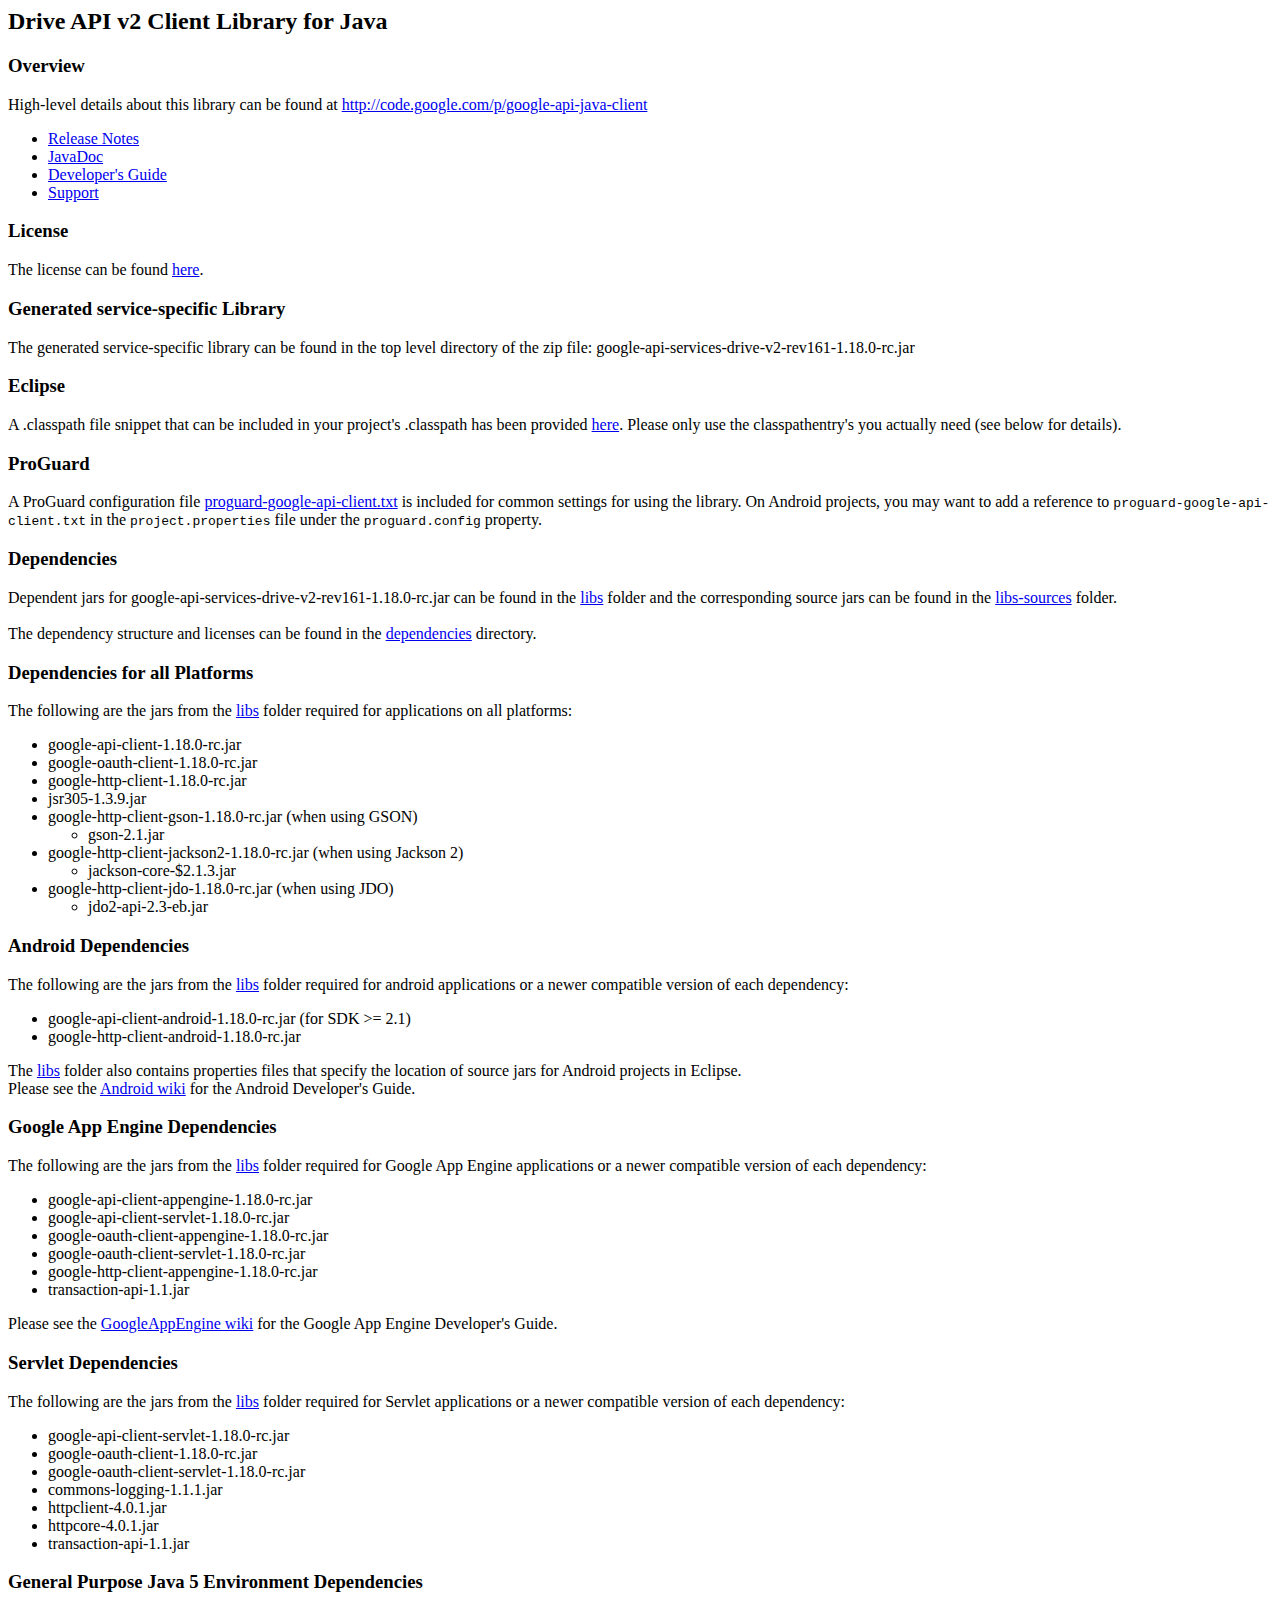
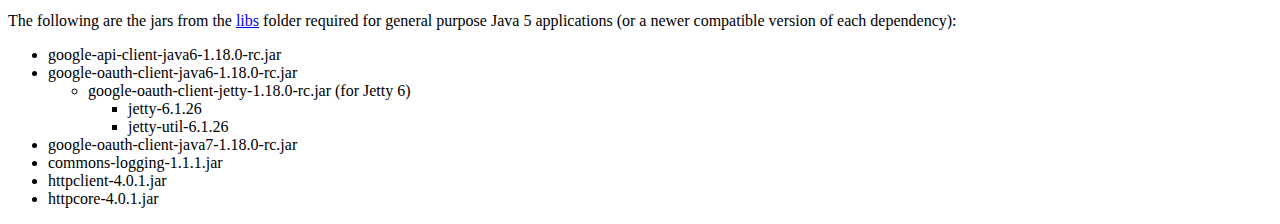
<file: Paperless Timesheets/.google_apis/drive-v2r161lv1.18.0-rc/drive/readme.html>
<html>
<title>Drive API v2 Client Library for Java</title>
<body>
<h2>Drive API v2 Client Library for Java</h2>

<h3>Overview</h3>
<p>High-level details about this library can be found at
<a href="http://code.google.com/p/google-api-java-client">http://code.google.com/p/google-api-java-client</a>
<ul>
  <li><a href='http://code.google.com/p/google-api-java-client/wiki/ReleaseNotes#Version_1.18.0-rc'>Release Notes</a></li>
  <li><a href='http://javadoc.google-api-java-client.googlecode.com/hg/apis/drive/v2/index.html'>JavaDoc</a></li>
  <li><a href='http://code.google.com/p/google-api-java-client/wiki/DeveloperGuide'>Developer's Guide</a></li>
  <li><a href='http://groups.google.com/group/google-api-java-client'>Support</a></li>
</ul>

<h3>License</h3>
The license can be found <a href='LICENSE.txt'>here</a>.<br/>

<h3>Generated service-specific Library</h3>
The generated service-specific library can be found in the top level directory
of the zip file:
google-api-services-drive-v2-rev161-1.18.0-rc.jar


<h3>Eclipse</h3>
A .classpath file snippet that can be included in your project's .classpath has been provided <a href='classpath-include'>here</a>.
Please only use the classpathentry's you actually need (see below for details).

<h3>ProGuard</h3>
A ProGuard configuration file <a href="proguard-google-api-client.txt">proguard-google-api-client.txt</a>
is included for common settings for using the library. On Android projects, you may want to add a reference to
<code>proguard-google-api-client.txt</code> in the <code>project.properties</code> file under the
<code>proguard.config</code> property.

<h3>Dependencies</h3>
<p>
Dependent jars for
google-api-services-drive-v2-rev161-1.18.0-rc.jar
can be found in the <a href='libs'>libs</a> folder and the corresponding source
jars can be found in the <a href='libs-sources'>libs-sources</a> folder.
<br/><br/>
The dependency structure and licenses can be found in the
<a href='dependencies'>dependencies</a> directory.
</p>

<h3>Dependencies for all Platforms</h3>
The following are the jars from the <a href='libs'>libs</a> folder required for
applications on all platforms:
<ul>
  <li>google-api-client-1.18.0-rc.jar</li>
  <li>google-oauth-client-1.18.0-rc.jar</li>
  <li>google-http-client-1.18.0-rc.jar</li>
  <li>jsr305-1.3.9.jar</li>
  <li>google-http-client-gson-1.18.0-rc.jar (when using GSON)
    <ul>
      <li>gson-2.1.jar</li>
    </ul>
  </li>
  <li>google-http-client-jackson2-1.18.0-rc.jar (when using Jackson 2)
    <ul>
      <li>jackson-core-$2.1.3.jar</li>
    </ul>
  </li>
  <li>google-http-client-jdo-1.18.0-rc.jar (when using JDO)
    <ul>
      <li>jdo2-api-2.3-eb.jar</li>
    </ul>
  </li>
</ul>

<h3>Android Dependencies</h3>
The following are the jars from the <a href='libs'>libs</a> folder required for
android applications or a newer compatible version of each dependency:
<ul>
  <li>google-api-client-android-1.18.0-rc.jar (for SDK &gt;= 2.1)</li>
  <li>google-http-client-android-1.18.0-rc.jar</li>
</ul>
The <a href='libs'>libs</a> folder also contains properties files that specify the location of source
jars for Android projects in Eclipse.<br/>
Please see the
<a href='http://code.google.com/p/google-api-java-client/wiki/Android'>Android wiki</a>
for the Android Developer's Guide.

<h3>Google App Engine Dependencies</h3>
The following are the jars from the <a href='libs'>libs</a> folder required for
Google App Engine applications or a newer compatible version of each dependency:
<ul>
  <li>google-api-client-appengine-1.18.0-rc.jar</li>
  <li>google-api-client-servlet-1.18.0-rc.jar</li>
  <li>google-oauth-client-appengine-1.18.0-rc.jar</li>
  <li>google-oauth-client-servlet-1.18.0-rc.jar</li>
  <li>google-http-client-appengine-1.18.0-rc.jar</li>
  <li>transaction-api-1.1.jar</li>
</ul>
Please see the
<a href='http://code.google.com/p/google-api-java-client/wiki/GoogleAppEngine'>GoogleAppEngine wiki</a>
for the Google App Engine Developer's Guide.

<h3>Servlet Dependencies</h3>
The following are the jars from the <a href='libs'>libs</a> folder required for
Servlet applications or a newer compatible version of each dependency:
<ul>
  <li>google-api-client-servlet-1.18.0-rc.jar</li>
  <li>google-oauth-client-1.18.0-rc.jar</li>
  <li>google-oauth-client-servlet-1.18.0-rc.jar</li>
  <li>commons-logging-1.1.1.jar</li>
  <li>httpclient-4.0.1.jar</li>
  <li>httpcore-4.0.1.jar</li>
  <li>transaction-api-1.1.jar</li>
</ul>

<h3>General Purpose Java 5 Environment Dependencies</h3>
The following are the jars from the <a href='libs'>libs</a> folder required for
general purpose Java 5 applications (or a newer compatible version of each dependency):
<ul>
  <li>google-api-client-java6-1.18.0-rc.jar</li>
  <li>google-oauth-client-java6-1.18.0-rc.jar
  <ul>
    <li>google-oauth-client-jetty-1.18.0-rc.jar (for Jetty 6)
      <ul>
        <li>jetty-6.1.26</li>
        <li>jetty-util-6.1.26</li>
      </ul>
    </li>
  </ul></li>
  <li>google-oauth-client-java7-1.18.0-rc.jar</li>
  <li>commons-logging-1.1.1.jar</li>
  <li>httpclient-4.0.1.jar</li>
  <li>httpcore-4.0.1.jar</li>
</ul>


</body>
</html>
</file>
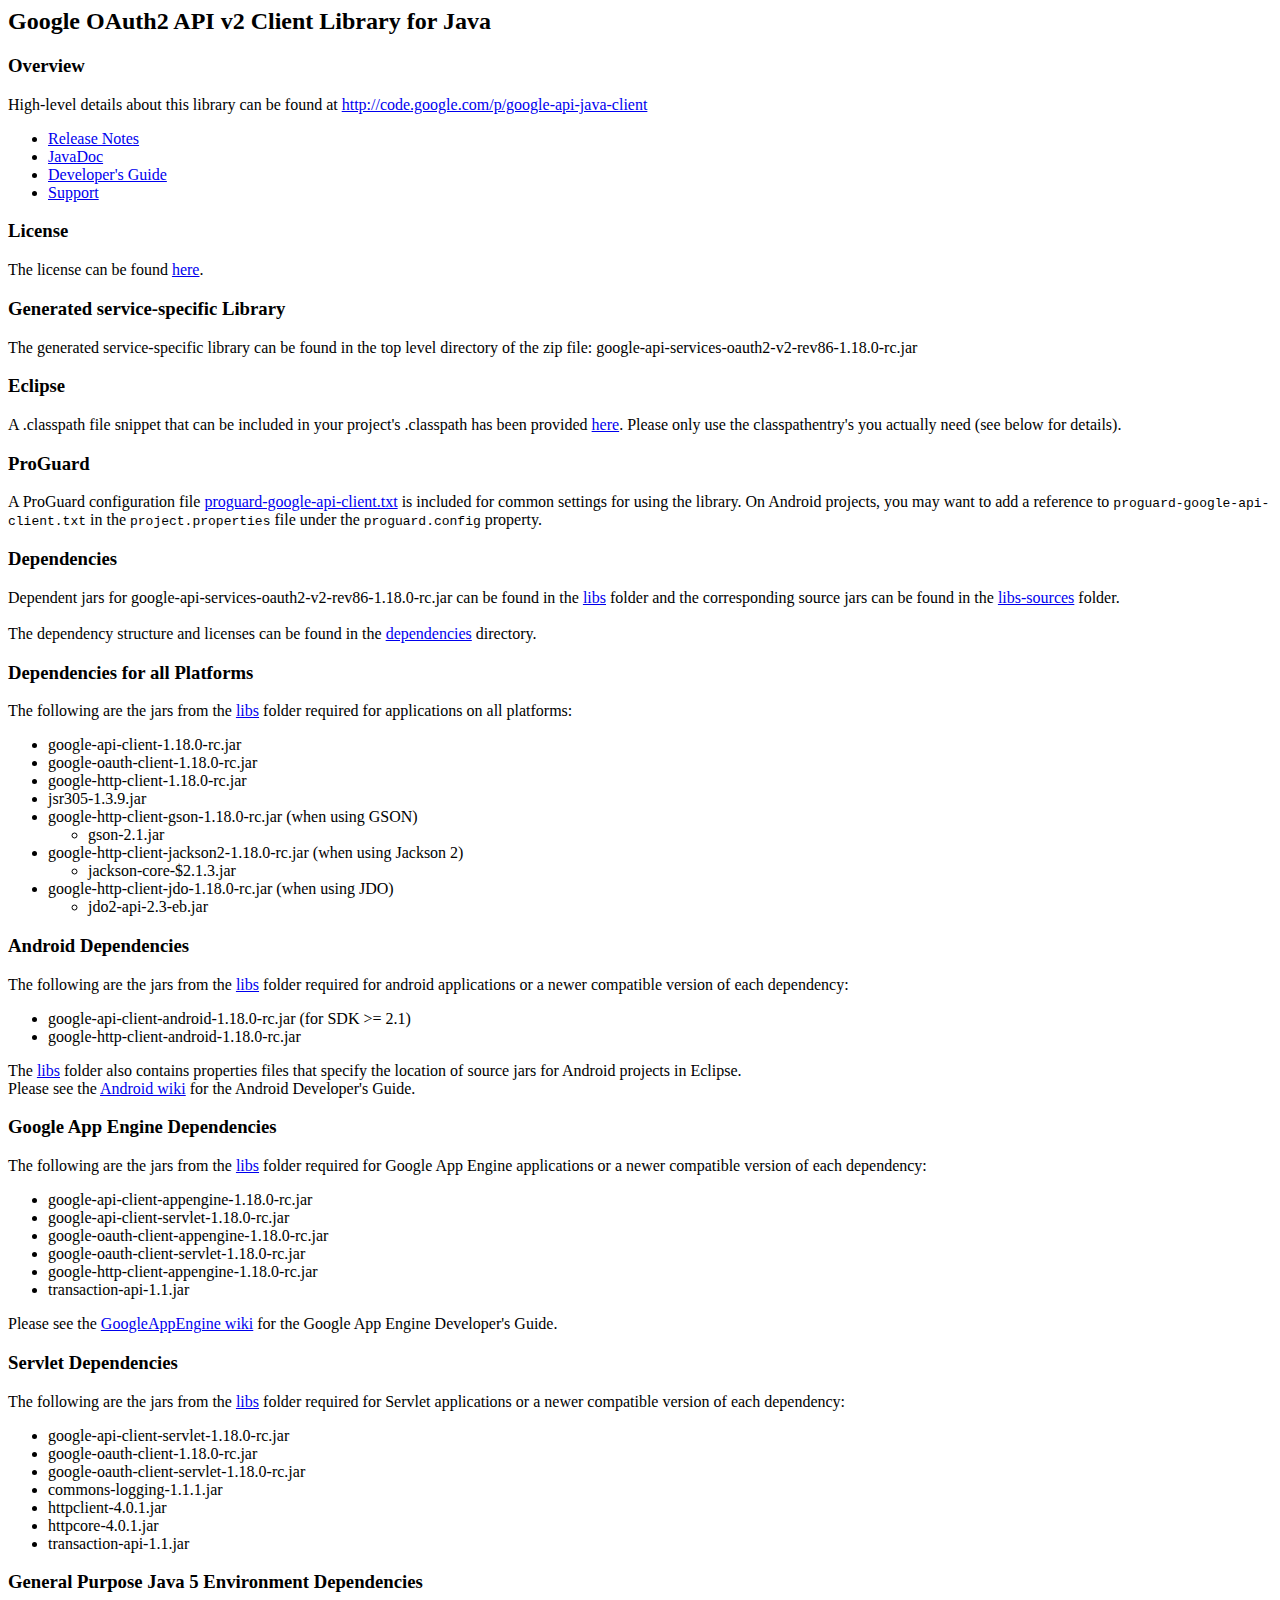
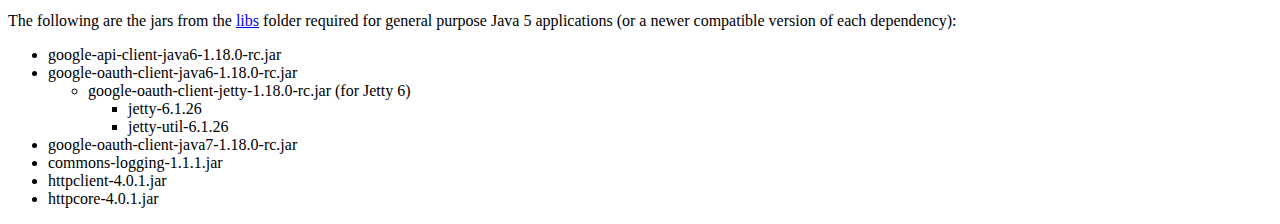
<file: Paperless Timesheets/.google_apis/oauth2-v2r86lv1.18.0-rc/oauth2/readme.html>
<html>
<title>Google OAuth2 API v2 Client Library for Java</title>
<body>
<h2>Google OAuth2 API v2 Client Library for Java</h2>

<h3>Overview</h3>
<p>High-level details about this library can be found at
<a href="http://code.google.com/p/google-api-java-client">http://code.google.com/p/google-api-java-client</a>
<ul>
  <li><a href='http://code.google.com/p/google-api-java-client/wiki/ReleaseNotes#Version_1.18.0-rc'>Release Notes</a></li>
  <li><a href='http://javadoc.google-api-java-client.googlecode.com/hg/apis/oauth2/v2/index.html'>JavaDoc</a></li>
  <li><a href='http://code.google.com/p/google-api-java-client/wiki/DeveloperGuide'>Developer's Guide</a></li>
  <li><a href='http://groups.google.com/group/google-api-java-client'>Support</a></li>
</ul>

<h3>License</h3>
The license can be found <a href='LICENSE.txt'>here</a>.<br/>

<h3>Generated service-specific Library</h3>
The generated service-specific library can be found in the top level directory
of the zip file:
google-api-services-oauth2-v2-rev86-1.18.0-rc.jar


<h3>Eclipse</h3>
A .classpath file snippet that can be included in your project's .classpath has been provided <a href='classpath-include'>here</a>.
Please only use the classpathentry's you actually need (see below for details).

<h3>ProGuard</h3>
A ProGuard configuration file <a href="proguard-google-api-client.txt">proguard-google-api-client.txt</a>
is included for common settings for using the library. On Android projects, you may want to add a reference to
<code>proguard-google-api-client.txt</code> in the <code>project.properties</code> file under the
<code>proguard.config</code> property.

<h3>Dependencies</h3>
<p>
Dependent jars for
google-api-services-oauth2-v2-rev86-1.18.0-rc.jar
can be found in the <a href='libs'>libs</a> folder and the corresponding source
jars can be found in the <a href='libs-sources'>libs-sources</a> folder.
<br/><br/>
The dependency structure and licenses can be found in the
<a href='dependencies'>dependencies</a> directory.
</p>

<h3>Dependencies for all Platforms</h3>
The following are the jars from the <a href='libs'>libs</a> folder required for
applications on all platforms:
<ul>
  <li>google-api-client-1.18.0-rc.jar</li>
  <li>google-oauth-client-1.18.0-rc.jar</li>
  <li>google-http-client-1.18.0-rc.jar</li>
  <li>jsr305-1.3.9.jar</li>
  <li>google-http-client-gson-1.18.0-rc.jar (when using GSON)
    <ul>
      <li>gson-2.1.jar</li>
    </ul>
  </li>
  <li>google-http-client-jackson2-1.18.0-rc.jar (when using Jackson 2)
    <ul>
      <li>jackson-core-$2.1.3.jar</li>
    </ul>
  </li>
  <li>google-http-client-jdo-1.18.0-rc.jar (when using JDO)
    <ul>
      <li>jdo2-api-2.3-eb.jar</li>
    </ul>
  </li>
</ul>

<h3>Android Dependencies</h3>
The following are the jars from the <a href='libs'>libs</a> folder required for
android applications or a newer compatible version of each dependency:
<ul>
  <li>google-api-client-android-1.18.0-rc.jar (for SDK &gt;= 2.1)</li>
  <li>google-http-client-android-1.18.0-rc.jar</li>
</ul>
The <a href='libs'>libs</a> folder also contains properties files that specify the location of source
jars for Android projects in Eclipse.<br/>
Please see the
<a href='http://code.google.com/p/google-api-java-client/wiki/Android'>Android wiki</a>
for the Android Developer's Guide.

<h3>Google App Engine Dependencies</h3>
The following are the jars from the <a href='libs'>libs</a> folder required for
Google App Engine applications or a newer compatible version of each dependency:
<ul>
  <li>google-api-client-appengine-1.18.0-rc.jar</li>
  <li>google-api-client-servlet-1.18.0-rc.jar</li>
  <li>google-oauth-client-appengine-1.18.0-rc.jar</li>
  <li>google-oauth-client-servlet-1.18.0-rc.jar</li>
  <li>google-http-client-appengine-1.18.0-rc.jar</li>
  <li>transaction-api-1.1.jar</li>
</ul>
Please see the
<a href='http://code.google.com/p/google-api-java-client/wiki/GoogleAppEngine'>GoogleAppEngine wiki</a>
for the Google App Engine Developer's Guide.

<h3>Servlet Dependencies</h3>
The following are the jars from the <a href='libs'>libs</a> folder required for
Servlet applications or a newer compatible version of each dependency:
<ul>
  <li>google-api-client-servlet-1.18.0-rc.jar</li>
  <li>google-oauth-client-1.18.0-rc.jar</li>
  <li>google-oauth-client-servlet-1.18.0-rc.jar</li>
  <li>commons-logging-1.1.1.jar</li>
  <li>httpclient-4.0.1.jar</li>
  <li>httpcore-4.0.1.jar</li>
  <li>transaction-api-1.1.jar</li>
</ul>

<h3>General Purpose Java 5 Environment Dependencies</h3>
The following are the jars from the <a href='libs'>libs</a> folder required for
general purpose Java 5 applications (or a newer compatible version of each dependency):
<ul>
  <li>google-api-client-java6-1.18.0-rc.jar</li>
  <li>google-oauth-client-java6-1.18.0-rc.jar
  <ul>
    <li>google-oauth-client-jetty-1.18.0-rc.jar (for Jetty 6)
      <ul>
        <li>jetty-6.1.26</li>
        <li>jetty-util-6.1.26</li>
      </ul>
    </li>
  </ul></li>
  <li>google-oauth-client-java7-1.18.0-rc.jar</li>
  <li>commons-logging-1.1.1.jar</li>
  <li>httpclient-4.0.1.jar</li>
  <li>httpcore-4.0.1.jar</li>
</ul>


</body>
</html>
</file>
